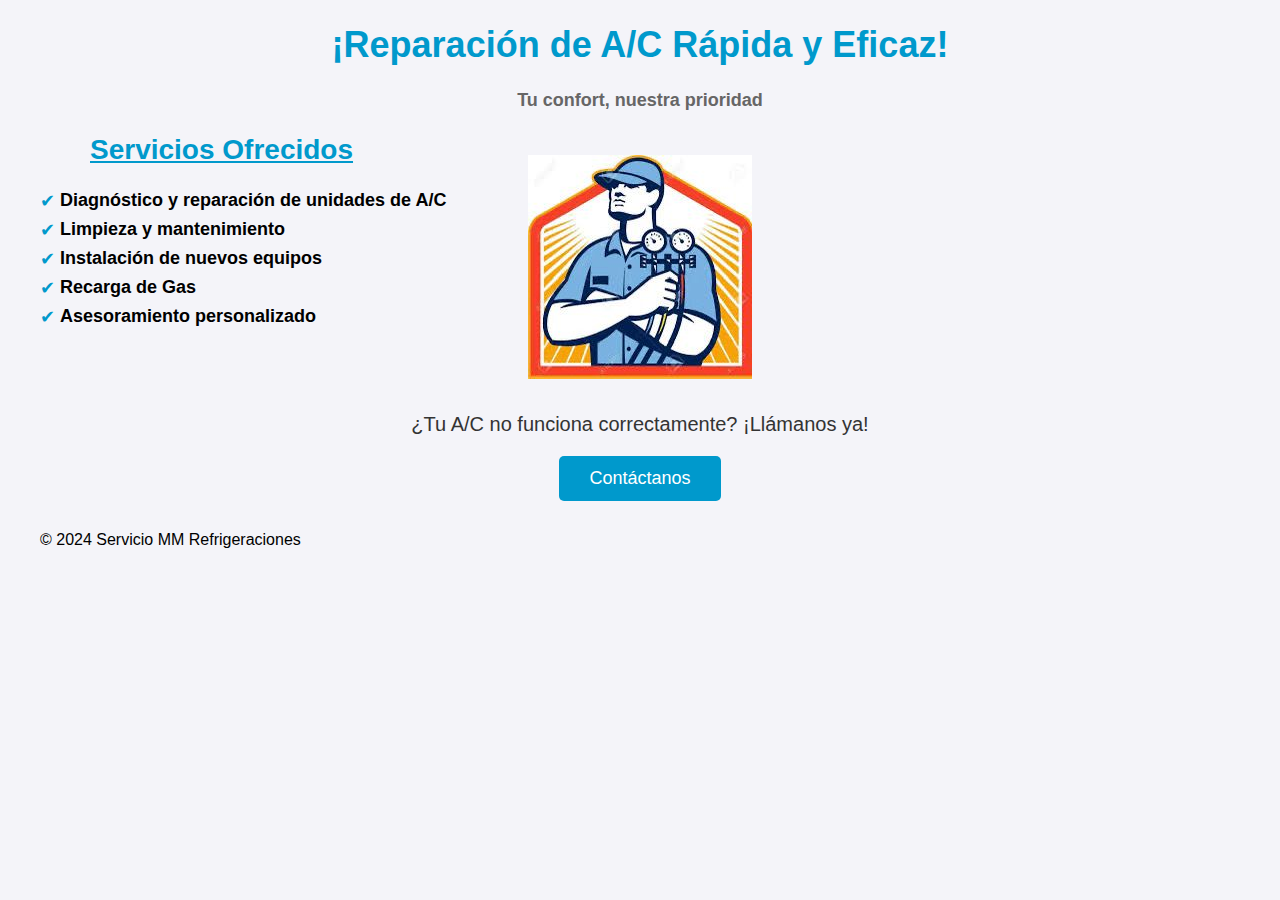
<file: index.html>
<!DOCTYPE html>
<html lang="es">
    <head>
        <meta charset="UTF-8">
        <meta name="viewport" content="width=device-width, initial-scale=1.0">
        <title>Reparación de A/C - Servicio Técnico</title>
        <link rel="stylesheet" href="styles.css">
    </head>
<body>
    <div class="flyer-container">
        <header>
            <h1>¡Reparación de A/C Rápida y Eficaz!</h1>
            <p class="tagline"><b>Tu confort, nuestra prioridad</b></p>
        </header>

        <section class="services">
            <h2><u>Servicios Ofrecidos</u></h2>
            <ul>
                <li><b>Diagnóstico y reparación de unidades de A/C</b></li>
                <li><b>Limpieza y mantenimiento</b></li>
                <li><b>Instalación de nuevos equipos</b></li>
                <li><b>Recarga de Gas</b></li>
                <li><b>Asesoramiento personalizado</b></li>
            </ul>
        </section>

        <!-- Nueva sección para la imagen -->
        <section class="image-section">
            <img src="logo.jpeg" alt="Imagen de A/C" class="flyer-image">
        </section>

        <section class="cta">
            <p class="cta-message">¿Tu A/C no funciona correctamente? ¡Llámanos ya!</p>
            <!-- El botón redirige a contacto.html -->
            <a href="contacto.html" id="contactButton">
                <button>Contáctanos</button>
            </a>
        </section>

        <footer>
            <p>&copy; 2024 Servicio MM Refrigeraciones</p>
        </footer>
    </div>


</body>
</html>
</file>
<file: styles.css>
/* Estilos generales */
body {
    font-family: Arial, sans-serif;
    margin: 0;
    padding: 0;
    background-color: #f4f4f9;
}

/* Contenedor principal */
.flyer-container {
    width: 100%; /* Asegura que ocupe todo el ancho disponible */
    margin: 0 auto; /* Centra el contenido */
    max-width: 1200px; /* Define un límite máximo */
}

/* Estilos del flyer */
header {
    text-align: center;
    margin-bottom: 20px;
}

h1 {
    font-size: 36px;
    color: #0099cc;
}

.tagline {
    font-size: 18px;
    color: #666;
    margin-top: 5px;
}

.services h2 {
    color: #0099cc;
    font-size: 28px;
    padding-left: 50px;
}

.services ul {
    list-style-type: none; /* Elimina los puntos de la lista */
    padding: 0;
    margin: 0;
    font-size: 18px; /* Tamaño de fuente adecuado */
}

.services li {
    margin: 8px 0; /* Espaciado entre los elementos de la lista */
    padding-left: 20px; /* Añade un poco de espacio a la izquierda para los items */
    position: relative; /* Para el icono de la lista */
}
.services li::before {
    content: "✔"; /* Puedes cambiar el icono a algo que prefieras */
    position: absolute;
    left: 0;
    top: 0;
    color: #0099cc; /* Color para los iconos */
}

.cta {
    text-align: center;
    margin: 30px 0;
}

.cta-message {
    font-size: 20px;
    color: #333;
    margin-bottom: 20px;
}

/* Estilos del botón */
button {
    background-color: #0099cc;
    color: white;
    padding: 12px 30px;
    font-size: 18px;
    cursor: pointer;
    border: none;
    border-radius: 5px;
    transition: background-color 0.3s ease;
}

button:hover {
    background-color: #007b99;
}

/* Nueva sección de la imagen */
.image-section {
    text-align: center;
    margin-top: -200px; /* Mueve la imagen más arriba */
    padding: 0; /* Elimina cualquier relleno extra */
}

.flyer-image {
    max-width: 100%; /* Hace que la imagen ocupe el 100% del contenedor */
    height: auto; /* Mantiene la proporción */
    margin-top: 20px; /* Ajustamos la separación superior */


/* Página de contacto */
.contact-info {
    display: flex;
    flex-direction: row;
    align-items: center;
    background-color: #fff;
    padding: 20px;
    box-shadow: 0 4px 10px rgba(0, 0, 0, 0.1);
    border-radius: 10px;
    margin-bottom: 30px;
}

.contact-image {
    max-width: 250px;
    margin-right: 30px;
    border-radius: 10px;
}

.contact-numbers {
    display: flex;
    flex-direction: column;
}

.number-box {
    background-color: #0099cc;
    color: white;
    padding: 15px;
    margin-bottom: 15px;
    border-radius: 5px;
    text-align: center;
}

.number-box h3 {
    margin: 0;
    font-size: 20px;
}

.number-box p {
    font-size: 18px;
    margin: 5px 0 0;
}

/* Enlaces a redes sociales */
.social-media {
    text-align: center;
    margin-top: 30px;
}

.social-links {
    display: flex;
    justify-content: center;
    gap: 20px;
}

.social-link {
    display: flex;
    align-items: center;
    text-decoration: none;
    color: #0099cc;
    font-size: 18px;
}

.social-icon {
    width: 24px;
    height: 24px;
    margin-right: 10px;
    object-fit: contain;
}

.social-link:hover {
    color: #007b99;
}

footer {
    text-align: center;
}

/* Respuestas responsivas para dispositivos pequeños */
@media (max-width: 768px) {

    /* Ajustes para el contenedor principal */
    .flyer-container {
        width: 100%;
        padding: 20px; /* Agrega un poco de espaciado */
    }

    /* Ajustes para el título */
    h1 {
        font-size: 28px;
    }

    /* Ajustes para la imagen */
    .image-section {
        margin-top: -150px; /* Ajusta la posición de la imagen para que no se solape demasiado */
    }

    .flyer-image {
        width: 100%; /* Asegura que la imagen se ajuste al ancho de la pantalla */
        max-width: 100%; /* No se sobrepasa del ancho de la pantalla */
        height: auto; /* Mantiene la proporción de la imagen */
    }

    /* Ajustes para los servicios */
    .services h2 {
        font-size: 24px;
    }

    .services li {
        font-size: 16px; /* Reducir el tamaño de la fuente en dispositivos móviles */
    }

    /* Ajustes para la llamada a la acción (CTA) */
    .cta-message {
        font-size: 18px;
    }

    /* Ajustes para el botón */
    button {
        font-size: 16px;
        padding: 10px 25px;
    }

    /* Información de contacto en columna */
    .contact-info {
        flex-direction: column;
        text-align: center;
    }

    .contact-image {
        max-width: 200px;
        margin-right: 0;
        margin-bottom: 20px;
    }

    .number-box {
        width: 90%; /* Asegura que los cuadros de números no se desborden */
        font-size: 16px; /* Reduce el tamaño de la fuente */
    }

    /* Redes sociales en columna */
    .social-links {
        flex-direction: column;
        gap: 15px;
    }

    /* Ajustes del footer */
    footer {
        font-size: 14px;
        margin-top: 20px;
    }
}
</file>
